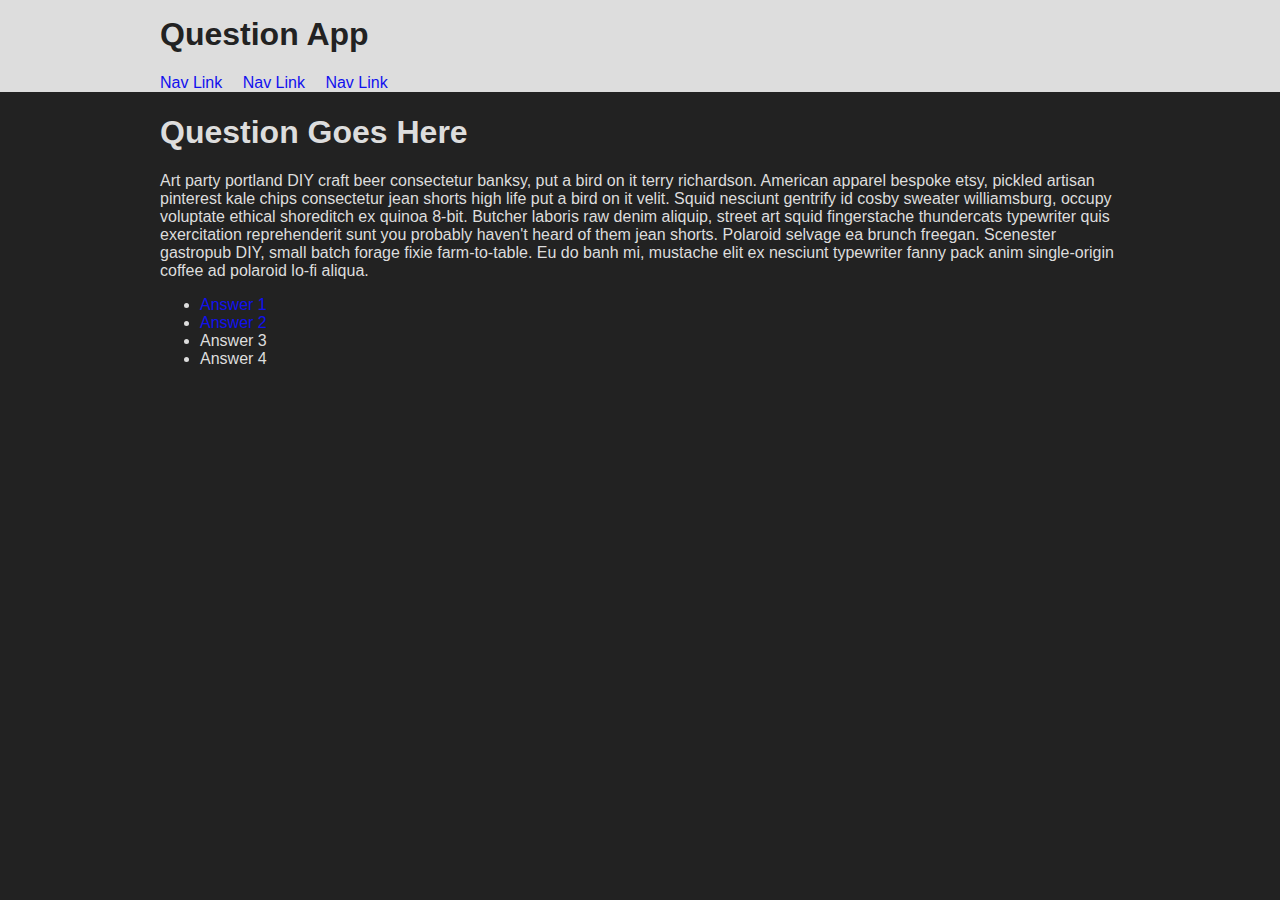
<file: index.html>
<!DOCTYPE html>
<html lang="en">
  <head>
    <meta charset="utf-8">
    <title>Awesome Question App</title>
    <link rel="stylesheet" type="text/css" href="css/style.css">
    <meta name="viewport" content="width=device-width, initial-scale=1.0">
  </head>
  <body>
    <div class="wrap">
      <header>
        <h1>Question App</h1>
        <nav>
          <ul>
            <li><a href="">Nav Link</a></li>
            <li><a href="">Nav Link</a></li>
            <li><a href="">Nav Link</a></li>
          </ul>
        </nav>
      </header>
    </div>
    <div class="content">
      <h1>Question Goes Here</h1>
      <p>Art party portland DIY craft beer consectetur banksy, put a bird on it terry richardson. American apparel bespoke etsy, pickled artisan pinterest kale chips consectetur jean shorts high life put a bird on it velit. Squid nesciunt gentrify id cosby sweater williamsburg, occupy voluptate ethical shoreditch ex quinoa 8-bit. Butcher laboris raw denim aliquip, street art squid fingerstache thundercats typewriter quis exercitation reprehenderit sunt you probably haven't heard of them jean shorts. Polaroid selvage ea brunch freegan. Scenester gastropub DIY, small batch forage fixie farm-to-table. Eu do banh mi, mustache elit ex nesciunt typewriter fanny pack anim single-origin coffee ad polaroid lo-fi aliqua.</p>

      <ul>
        <li><a href="correct.html">Answer 1</a></li>
        <li><a href="incorrect.html">Answer 2</a></li>
        <li>Answer 3</li>
        <li>Answer 4</li>
      </ul>
    </div>
    <script src="https://ajax.googleapis.com/ajax/libs/jquery/1.8.2/jquery.min.js"></script>
  </body>
</html>
</file>
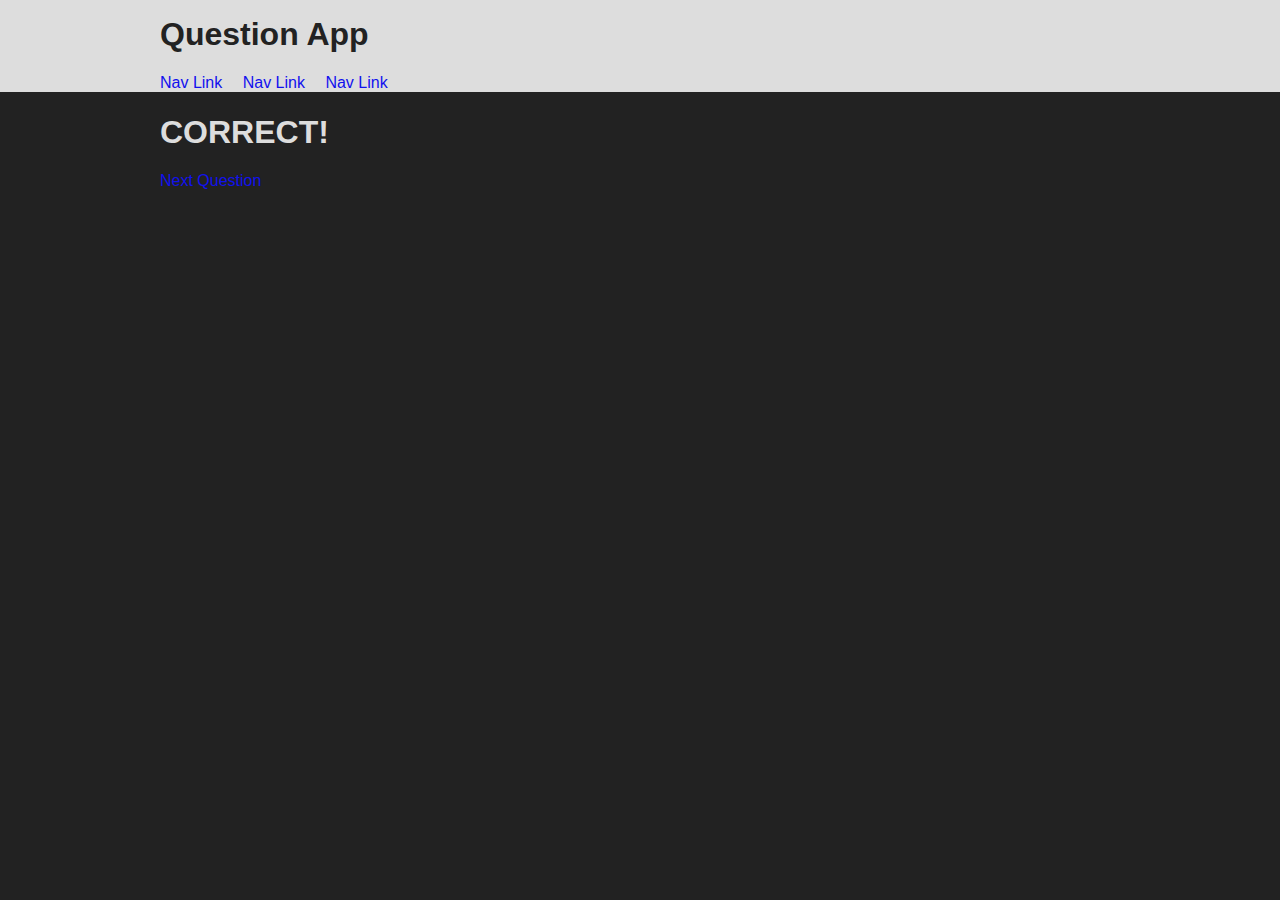
<file: correct.html>
<!DOCTYPE html>
<html lang="en">
  <head>
    <meta charset="utf-8">
    <title>Awesome Question App</title>
    <link rel="stylesheet" type="text/css" href="css/style.css">
    <meta name="viewport" content="width=device-width, initial-scale=1.0">
  </head>
  <body>
    <div class="wrap">
      <header>
        <h1>Question App</h1>
        <nav>
          <ul>
            <li><a href="">Nav Link</a></li>
            <li><a href="">Nav Link</a></li>
            <li><a href="">Nav Link</a></li>
          </ul>
        </nav>
      </header>
    </div>
    <div class="content">
      <h1>CORRECT!</h1>
      <p>
        <a href="index.html">Next Question</a>
      </p>
    </div>
    <script src="https://ajax.googleapis.com/ajax/libs/jquery/1.8.2/jquery.min.js"></script>
  </body>
</html>
</file>
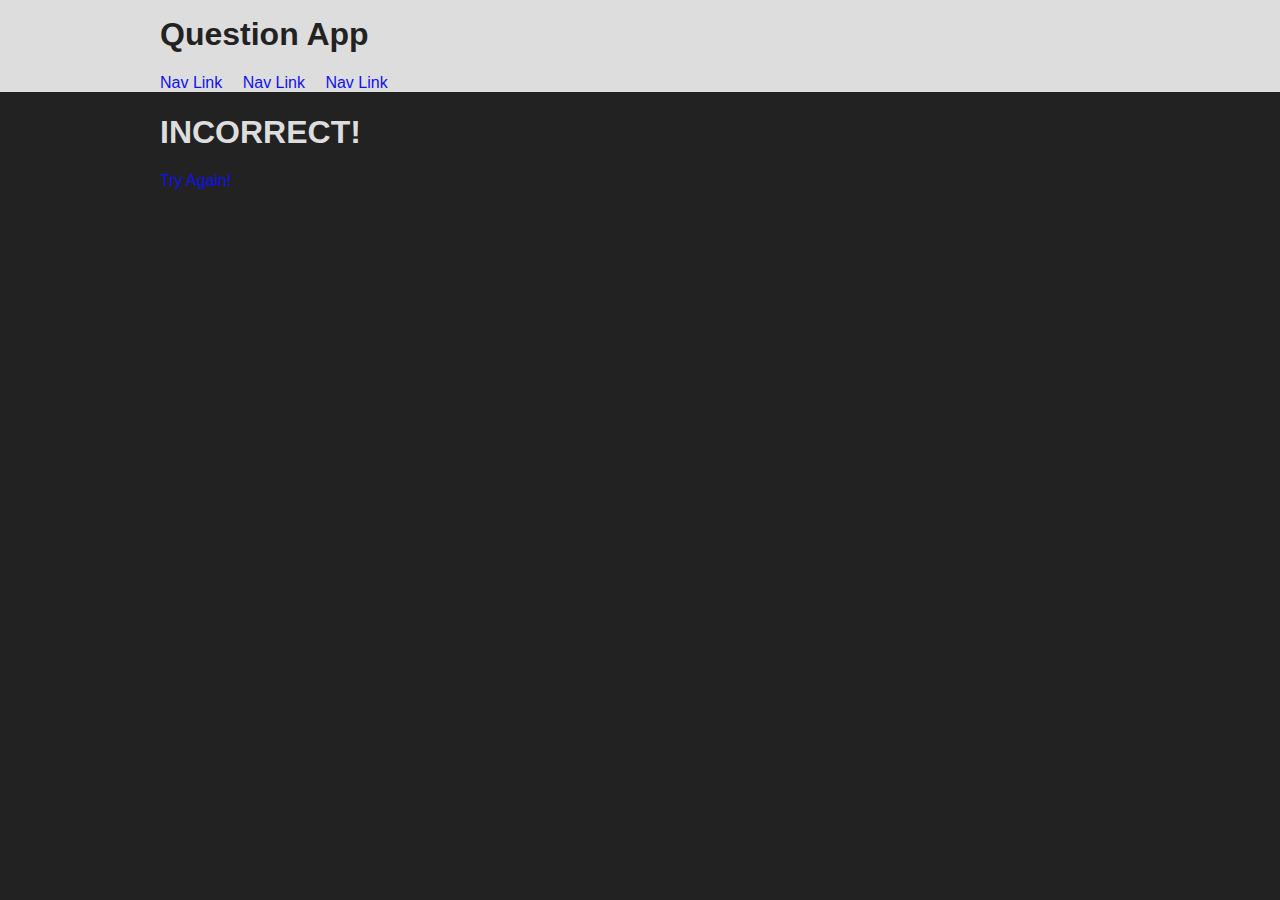
<file: incorrect.html>
<!DOCTYPE html>
<html lang="en">
  <head>
    <meta charset="utf-8">
    <title>Awesome Question App</title>
    <link rel="stylesheet" type="text/css" href="css/style.css">
    <meta name="viewport" content="width=device-width, initial-scale=1.0">
  </head>
  <body>
    <div class="wrap">
      <header>
        <h1>Question App</h1>
        <nav>
          <ul>
            <li><a href="">Nav Link</a></li>
            <li><a href="">Nav Link</a></li>
            <li><a href="">Nav Link</a></li>
          </ul>
        </nav>
      </header>
    </div>
    <div class="content">
      <h1>INCORRECT!</h1>
      <p>
        <a href="index.html">Try Again!</a>
      </p>
    </div>
    <script src="https://ajax.googleapis.com/ajax/libs/jquery/1.8.2/jquery.min.js"></script>
  </body>
</html>
</file>
<file: css/style.css>
body {
  background-color: #222222;
  color: #dddddd;
  font-family: Helvetica, Arial, sans-serif;
  font-size: 16px;
  margin: 0;
}

.wrap {
  background-color: #dddddd;
  color: #222222;
  padding-top: 16px;
}

header {
  width: 960px;
  margin: 0 auto;
}

header h1 {
  margin-top: 0;
}

header ul {
  list-style-type: none;
  padding: 0;
  margin: 0;
}

header li {
  display: inline-block;
  margin-right: 16px;
}

a {
  color: #1111EE;
  text-decoration: none;
  transition-property: all;
  transition-duration: 0.5s;
}

a:hover {
  color: #F00;
  transition-property: all;
  transition-duration: 0.5s;

}

.content {
  width: 960px;
  margin: 0 auto;
}

@media (max-width: 480px) {
  .content, header {
    width: 90%;
    padding: 10px;
  }
}

@media (min-width: 481px) and (max-width: 960px) {
  .content, header {
    width: 480px;
    padding: 10px;
  }
}
</file>
